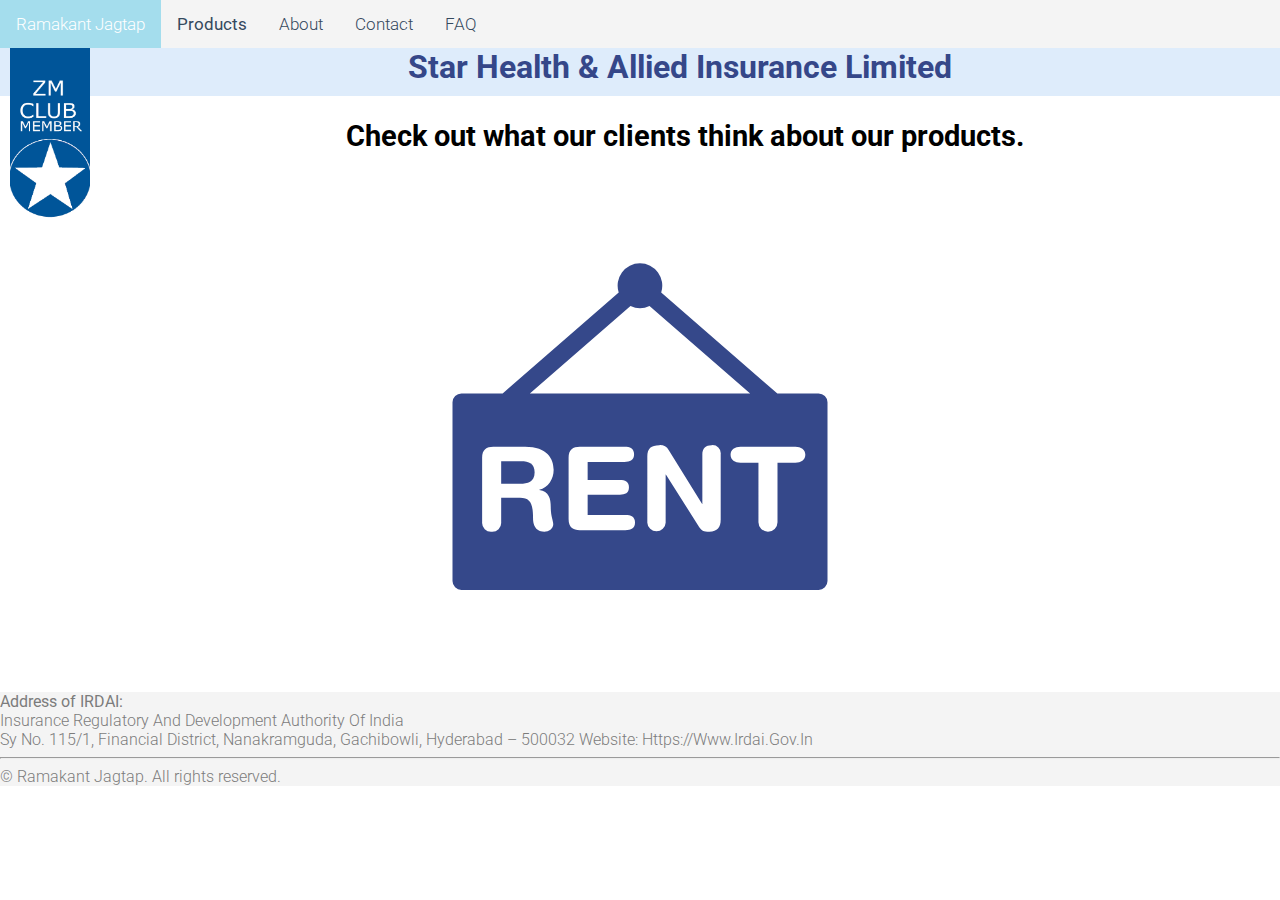
<file: index.html>
<!DOCTYPE html>
<html lang="en" dir="ltr">

<head>
  <meta charset="utf-8" name="viewport" content="width=device-width, initial-scale=1">
  <meta http-equiv="X-UA-Compatible" content="IE=edge" />
  <meta name="apple-mobile-web-app-capable" content="yes" />
  <meta name="HandheldFriendly" content="true" />
  <meta name="MobileOptimized" content="width" />
  <!--<meta name="msvalidate.01" content="" verify site on google and bing webmaster tools />-->
  <meta name="description"
    content="Buy the best health insurance policy online that includes most of your medical expenses. Avail cashless treatment at 11000+ hospitals across India. Click to get a free health insurance quote and buy policy online." />
  <meta
  <link rel="shortcut icon" href="images/favicon.png" type="image/png" />
  <!--<link rel="stylesheet" href="https://www.w3schools.com/w3css/4/w3.css">-->
  <!---<meta property="dcterms.identifier" content="https://www.starhealth.in/" />--->
  <meta name="keywords"
    content="Mediclaims, Health Insurance Plans, Health Insurance, Accident Care, Overseas Travel, Insurance Policy, Health Insurance Agent, Life Insurance Agent, Insurance Agent, LIC, Life Insurance Corporation, Star Health and Allied Insurance Company Limited, India, Portability, Star Health Products, Health Insurance in India" />
  <link rel="alternate" title="Star Health Insurance |  Mediclaim Policy  |  Medical Health Insurance |  Life Insurance  | LIC | Lic | lic" />
<link href="https://fonts.googleapis.com/css2?family=Roboto+Slab:wght@300&family=Roboto:wght@100&display=swap" rel="stylesheet">
  <!---<link rel="shortlink" href="https://www.starhealth.in/" />--->
  <meta http-equiv="x-ua-compatible" content="ie=edge" />
  <meta name="viewport" content="width=device-width, initial-scale=1, shrink-to-fit=yes" />

  <title>Ramakant Jagtap - Star Health</title>
  <link rel="stylesheet" href="css/styles.css">
</head>

<body>
  <!--nav bar-->
  <div class="topnav" id="myTopnav">
    <a href="index.html" class="activate" style="  font-style: 32px">Ramakant Jagtap </a>
    <div class="dropdown">
      <button class="dropbtn" style="  color: #34495e;">Products
        <i class="fa fa-caret-down"></i>
      </button>
      <div class="dropdown-content">
        <a href="products.html#personal">Personal</a>
        <a href="#">Family</a>
        <a href="#">Parents</a>
        <a href="#">Corporate</a>
      </div>
    </div>
    <a href="#news" style="  color: #34495e;">About</a>
    <a href="#contact" style="  color: #34495e;">Contact</a>
    <a href="faq.html" style="  color: #34495e;">FAQ</a>
    <a href="javascript:void(0);" style="font-size:15px; background-color: #354789" class="icon" onclick="myFunction()">&#9776;</a>
</div>


<script>
function myFunction() {
  var x = document.getElementById("myTopnav");
  if (x.className === "topnav") {
    x.className += " responsive";
  } else {
    x.className = "topnav";
  }
}
</script>
<!--nav bar-->
<div class="trial">
  <img src="images/zm3.png" alt="" class="zm">
<h1 style=" color: #354789;
padding: 0;
margin: 0;
font-size: 2rem;
">Star Health & Allied Insurance Limited</h1>
</div>



<h2 class="w3-center">Check out what our clients think about our products.</h2>

<div class="w3-content w3-section" style="max-width:500px">
  <img class="mySlides" src="images/no-cap.svg" style="width:100%">
  <img class="mySlides" src="images/daycare.svg" style="width:100%">
  <img class="mySlides" src="images/barcov.svg" style="width:100%">
</div>

<script>
var myIndex = 0;
carousel();

function carousel() {
  var i;
  var x = document.getElementsByClassName("mySlides");
  for (i = 0; i < x.length; i++) {
    x[i].style.display = "none";
  }
  myIndex++;
  if (myIndex > x.length) {myIndex = 1}
  x[myIndex-1].style.display = "block";
  setTimeout(carousel, 6000); // Change image every 2 seconds
}
</script>
  <footer class="footer">
    <!-- hitwebcounter Code START -->
    <!--<a href="https://www.hitwebcounter.com" target="_blank">
      <img src="https://hitwebcounter.com/counter/counter.php?page=7905238&style=0024&nbdigits=6&type=page&initCount=0" title="Free Counter" Alt="web counter" style="background-color: #f4f4f4" border="0" /></a>-->
      <strong>Address of IRDAI:</strong><br>
      Insurance Regulatory And Development Authority Of India <br>
      Sy No. 115/1, Financial District, Nanakramguda, Gachibowli, Hyderabad – 500032 Website: Https://Www.Irdai.Gov.In
      <hr>
        &#xA9; Ramakant Jagtap. All rights reserved.
</footer>




</body>

</html>
</file>
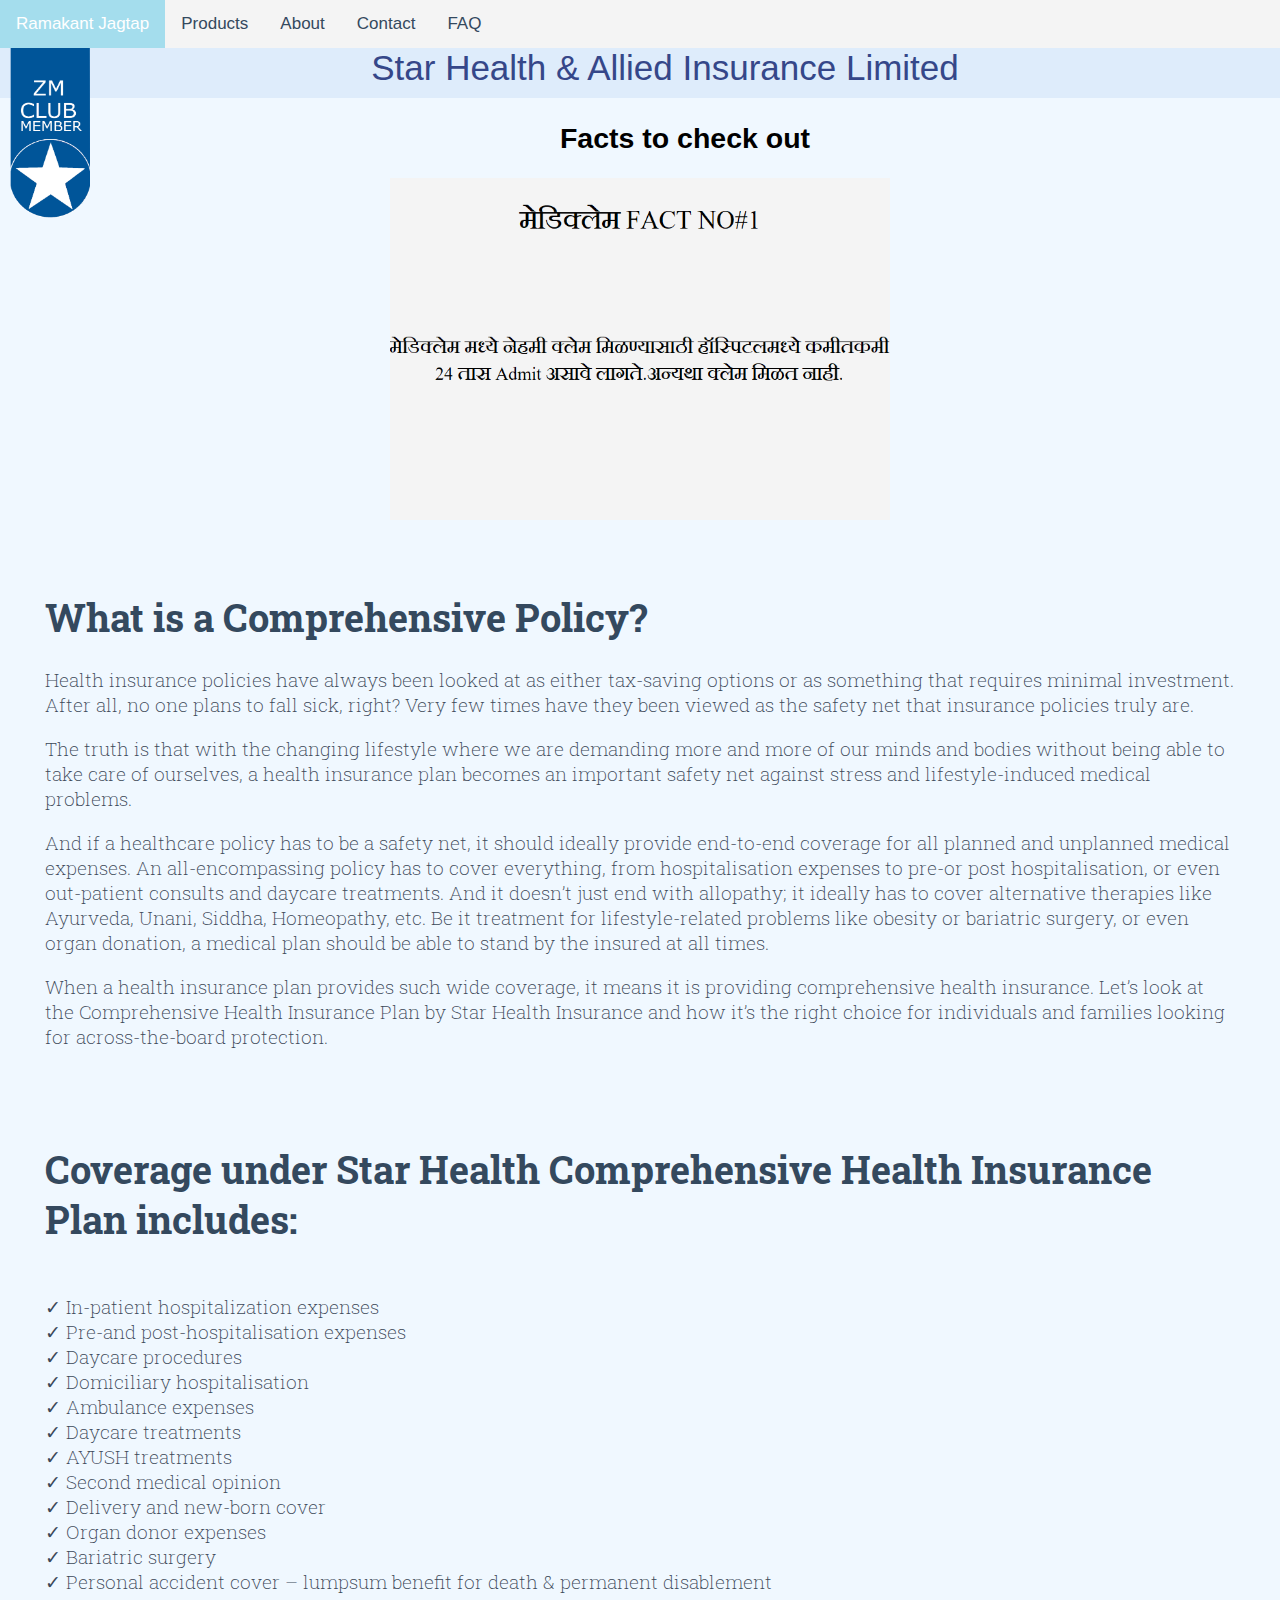
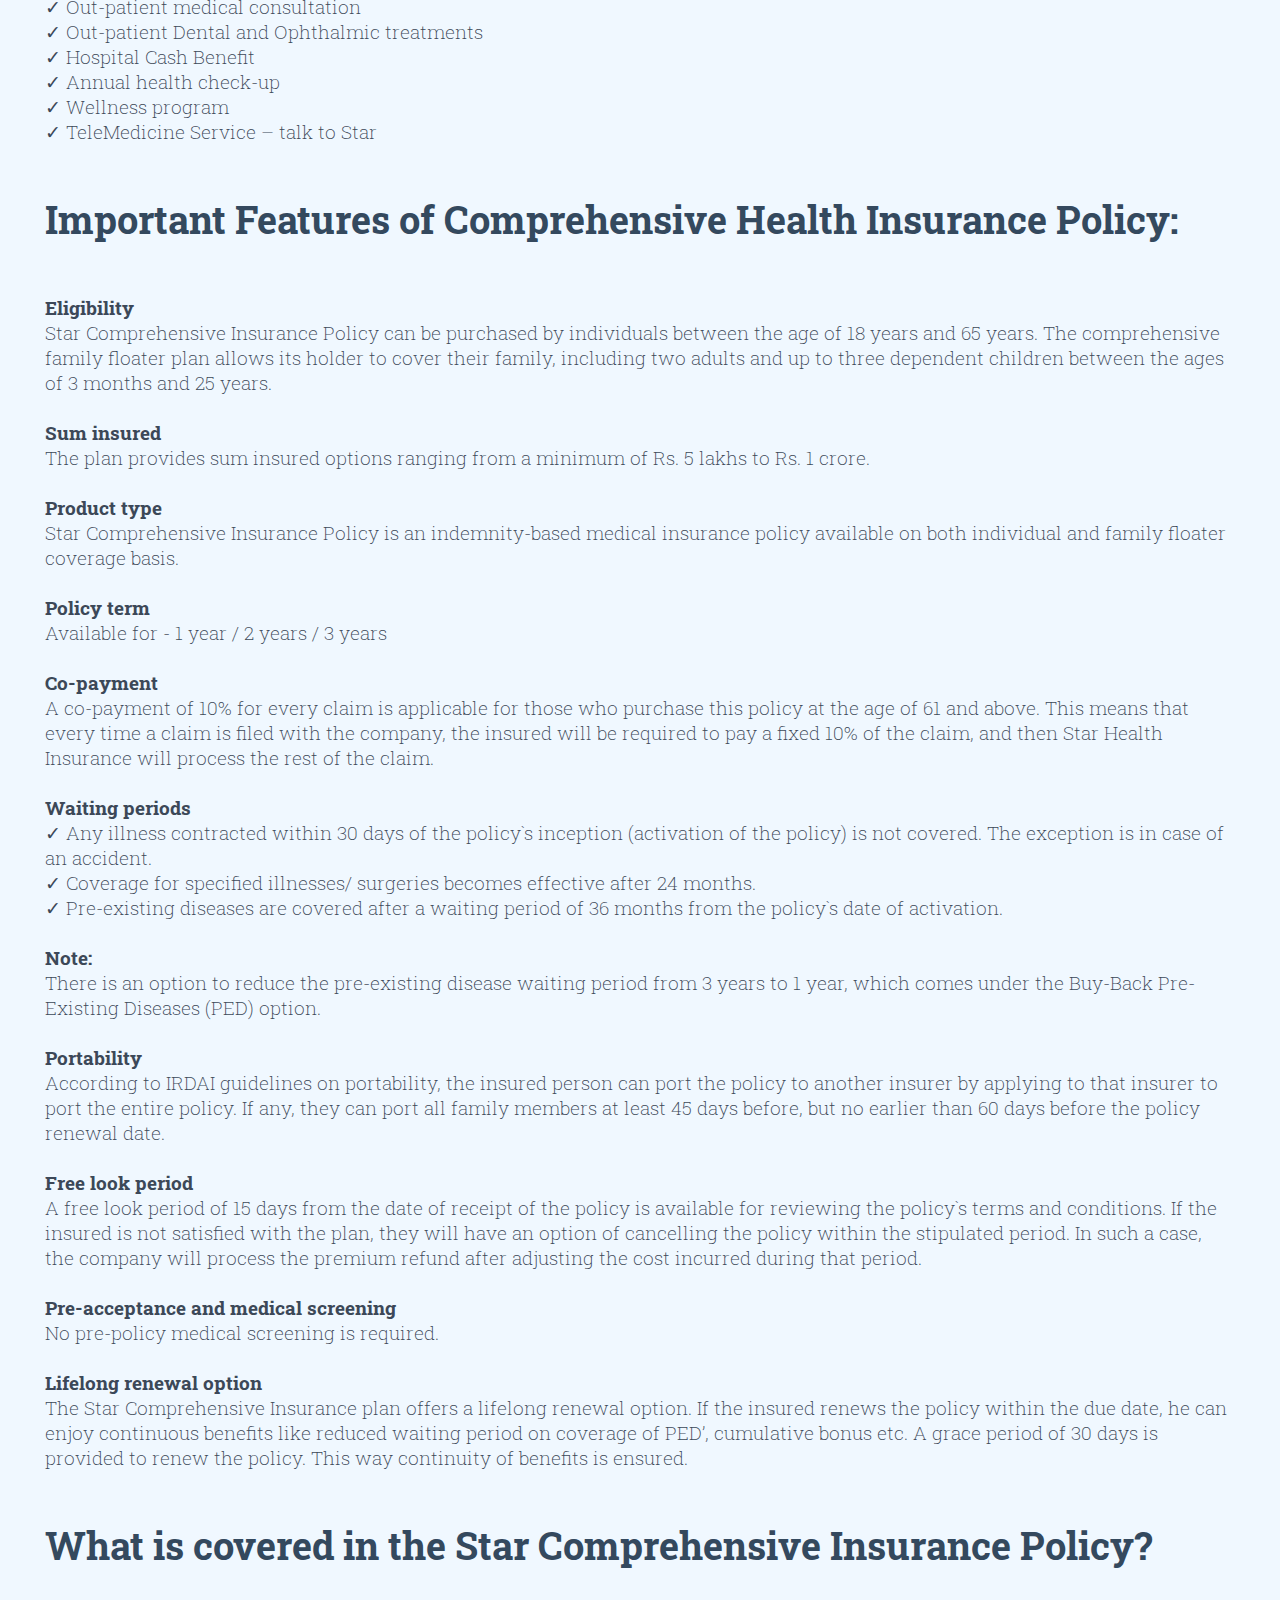
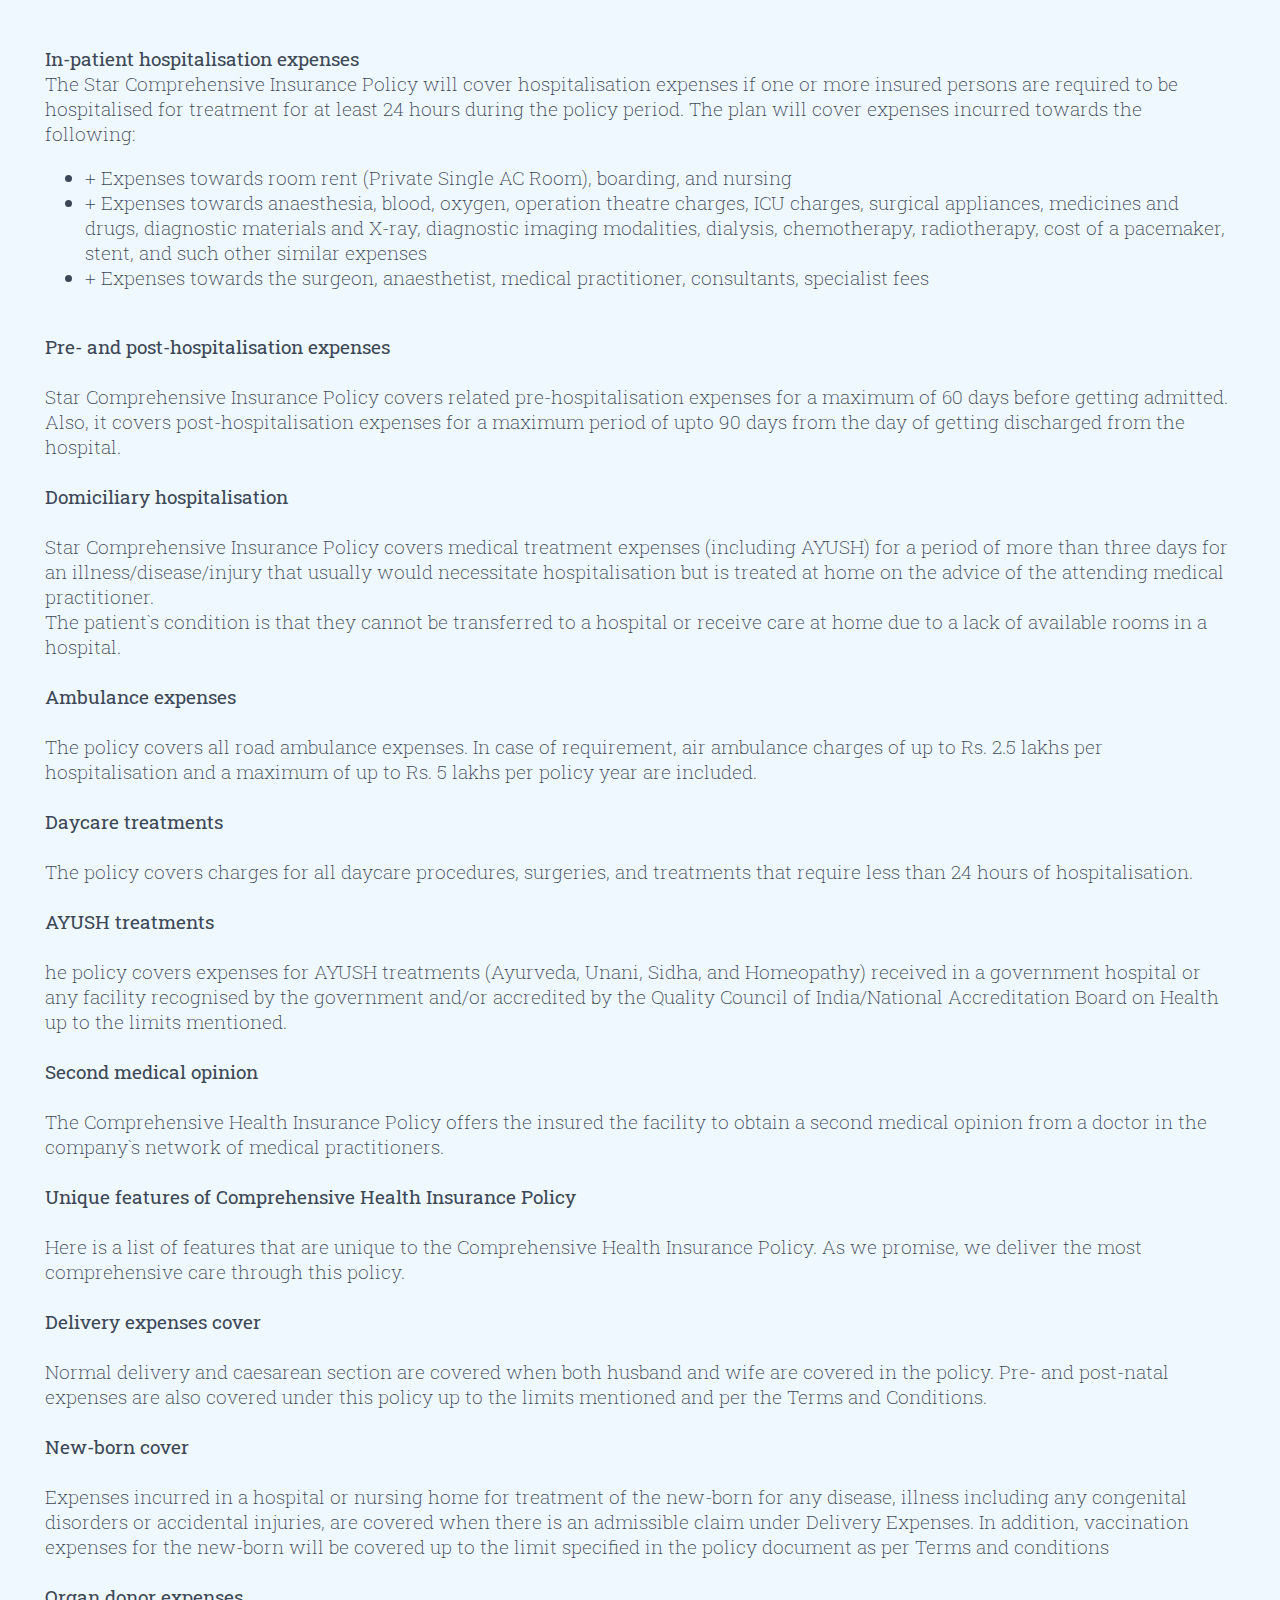
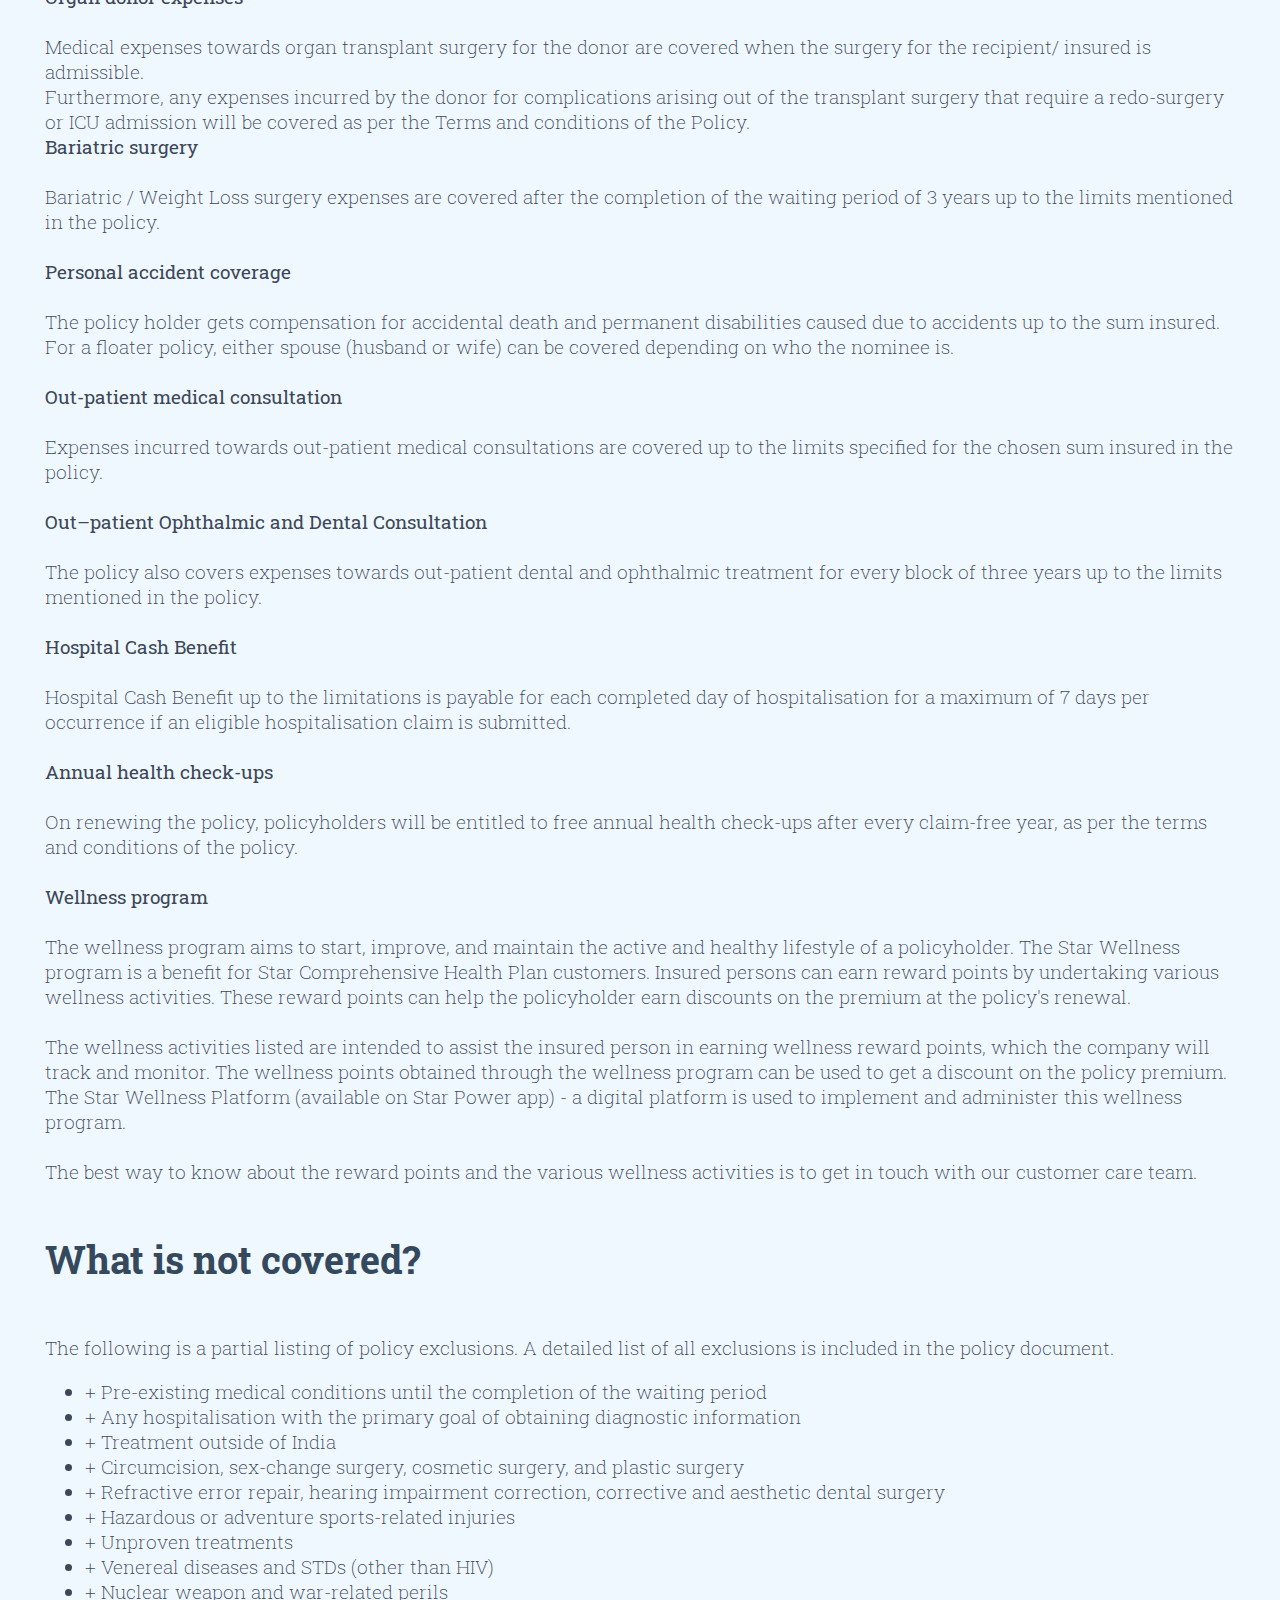
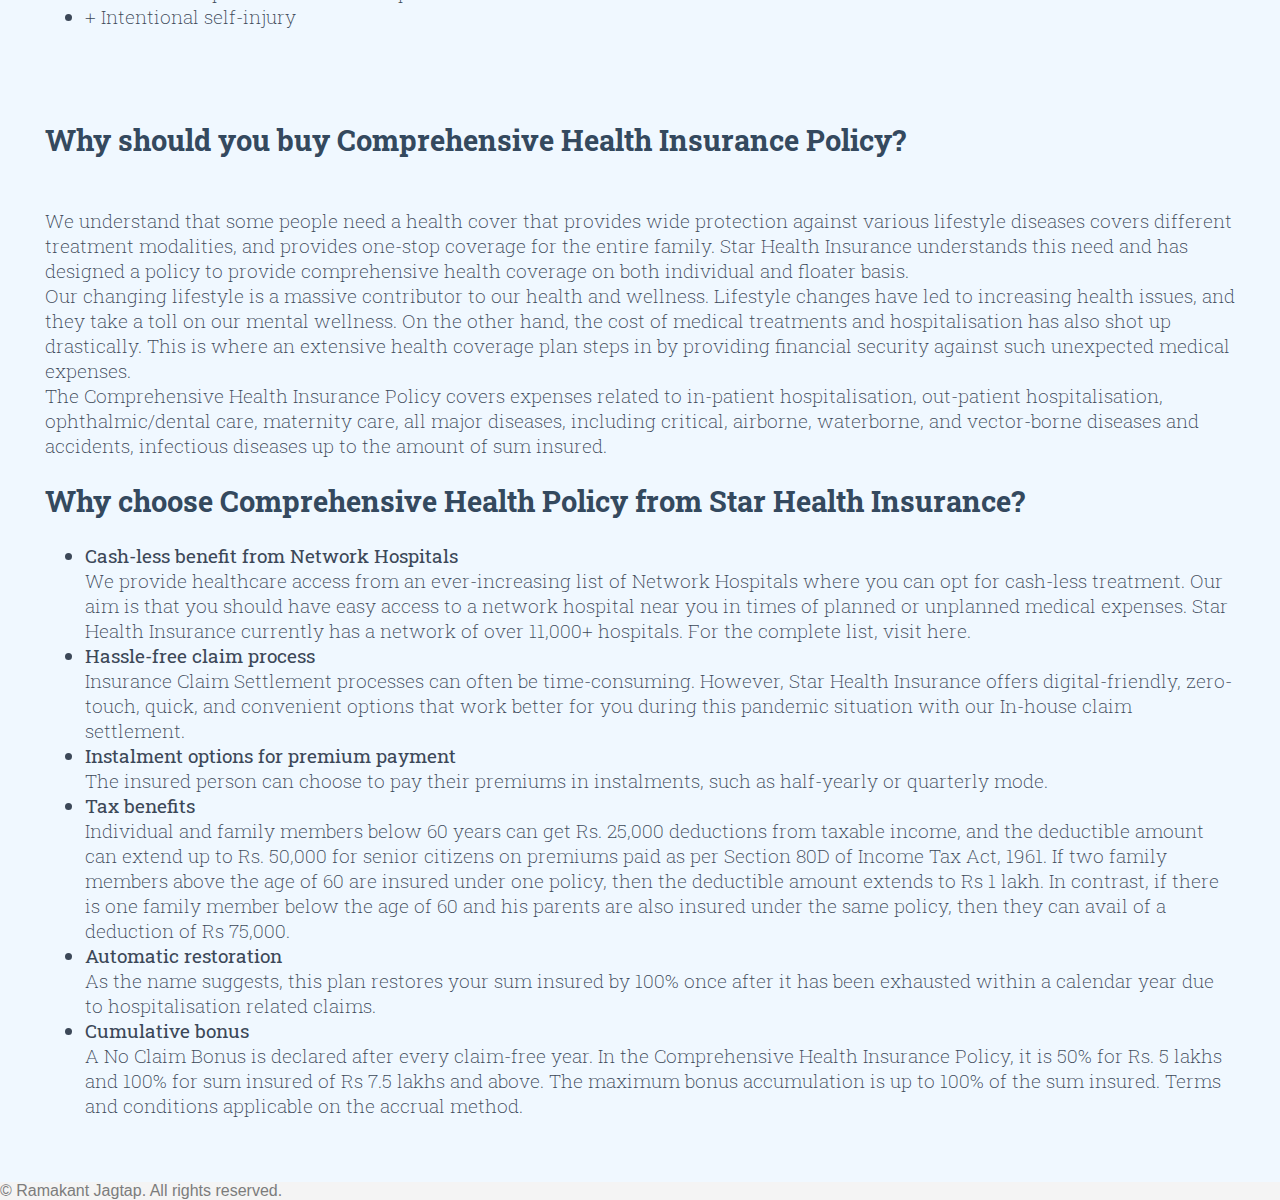
<file: faq.html>
<!DOCTYPE html>
<html lang="en" dir="ltr">

<head>
  <meta charset="utf-8">
  <meta charset="utf-8" name="viewport" content="width=device-width, initial-scale=1">
  <meta http-equiv="X-UA-Compatible" content="IE=edge" />
  <meta name="apple-mobile-web-app-capable" content="yes" />
  <meta name="HandheldFriendly" content="true" />
  <meta name="MobileOptimized" content="width" />
  <link rel="shortcut icon" href="images/favicon.png" />
  <meta http-equiv="x-ua-compatible" content="ie=edge" />
  <meta name="viewport" content="width=device-width, initial-scale=1, shrink-to-fit=yes" />
  <link href="https://fonts.googleapis.com/css2?family=Roboto+Slab:wght@100&display=swap" rel="stylesheet">
  <title>Ramakant Jagtap - Products</title>
  <link rel="stylesheet" href="css/styles.css">
  <style>
    body {
      background-color: #f0f8ff;
    }
  </style>

</head>

<body>
  <!--nav bar-->
  <div class="topnav" id="myTopnav">
    <a href="index.html" class="activate" style="  font-style: 32px">Ramakant Jagtap </a>
    <div class="dropdown">
      <button class="dropbtn" style="  color: #34495e;">Products
        <i class="fa fa-caret-down"></i>
      </button>
      <div class="dropdown-content">
        <a href="products.html#personal">Personal</a>
        <a href="#">Family</a>
        <a href="#">Parents</a>
        <a href="#">Corporate</a>
      </div>
    </div>
    <a href="#news" style="  color: #34495e;">About</a>
    <a href="#contact" style="  color: #34495e;">Contact</a>
    <a href="faq.html" style="  color: #34495e;">FAQ</a>
    <a href="javascript:void(0);" style="font-size:15px; background-color: #354789" class="icon" onclick="myFunction()">&#9776;</a>
  </div>


  <script>
    function myFunction() {
      var x = document.getElementById("myTopnav");
      if (x.className === "topnav") {
        x.className += " responsive";
      } else {
        x.className = "topnav";
      }
    }
  </script>


  <!--nav bar-->
  <div class="trial">
    <a href="#"><img src="images/download.png" alt="" class="zm"></a>
    <h1 style=" color: #354789;
      padding: 0 20px;
      margin: 0 10px ;
      font-weight: lighter;
      font-size: 35px
      ">Star Health & Allied Insurance Limited</h1>
  </div>

  <h2 class="w3-center">Facts to check out</h2>

  <div class="w3-content w3-section" style="max-width:500px">
    <img class="mySlides" src="images/fact1.png" style="width:100%">
    <img class="mySlides" src="images/fact2.png" style="width:100%">
    <img class="mySlides" src="images/fact3.png" style="width:100%">
    <img class="mySlides" src="images/fact4.png" style="width:100%">
    <img class="mySlides" src="images/fact5.png" style="width:100%">

  </div>

  <script>
    var myIndex = 0;
    carousel();

    function carousel() {
      var i;
      var x = document.getElementsByClassName("mySlides");
      for (i = 0; i < x.length; i++) {
        x[i].style.display = "none";
      }
      myIndex++;
      if (myIndex > x.length) {
        myIndex = 1
      }
      x[myIndex - 1].style.display = "block";
      setTimeout(carousel, 4000); // Change image every 4 seconds
    }
  </script>


  <div class="faqs">
    <div class="features">
      <h1 class="faqh2"> What is a Comprehensive Policy? </h1>
      <p>Health insurance policies have always been looked at as either tax-saving options or as something that requires minimal investment. After all, no one plans to fall sick, right? Very few times have they been viewed as the safety net that
        insurance policies truly are.</p>
      <p>The truth is that with the changing lifestyle where we are demanding more and more of our minds and bodies without being able to take care of ourselves, a health insurance plan becomes an important safety net against stress and
        lifestyle-induced medical problems.</p>
      <p>And if a healthcare policy has to be a safety net, it should ideally provide end-to-end coverage for all planned and unplanned medical expenses. An all-encompassing policy has to cover everything, from hospitalisation expenses to pre-or post
        hospitalisation, or even out-patient consults and daycare treatments. And it doesn’t just end with allopathy; it ideally has to cover alternative therapies like Ayurveda, Unani, Siddha, Homeopathy, etc. Be it treatment for lifestyle-related
        problems like obesity or bariatric surgery, or even organ donation, a medical plan should be able to stand by the insured at all times.</p>
      <p>When a health insurance plan provides such wide coverage, it means it is providing comprehensive health insurance. Let’s look at the Comprehensive Health Insurance Plan by Star Health Insurance and how it’s the right choice for individuals
        and families looking for across-the-board protection.</p>
      <br><br>
      <h1 class="faqh2">Coverage under Star Health Comprehensive Health Insurance Plan includes:</h1>
      <br>
      ✓ In-patient hospitalization expenses <br>
      ✓ Pre-and post-hospitalisation expenses <br>
      ✓ Daycare procedures <br>
      ✓ Domiciliary hospitalisation <br>
      ✓ Ambulance expenses <br>
      ✓ Daycare treatments <br>
      ✓ AYUSH treatments <br>
      ✓ Second medical opinion <br>
      ✓ Delivery and new-born cover <br>
      ✓ Organ donor expenses <br>
      ✓ Bariatric surgery <br>
      ✓ Personal accident cover – lumpsum benefit for death & permanent disablement <br>
      ✓ Out-patient medical consultation <br>
      ✓ Out-patient Dental and Ophthalmic treatments <br>
      ✓ Hospital Cash Benefit <br>
      ✓ Annual health check-up <br>
      ✓ Wellness program <br>
      ✓ TeleMedicine Service – talk to Star <br>
      <br>
      <h1 class="faqh2">Important Features of Comprehensive Health Insurance Policy:</h1>
      <br>

      <strong class="strong">Eligibility</strong><br>
      Star Comprehensive Insurance Policy can be purchased by individuals between the age of 18 years and 65 years. The comprehensive family floater plan allows its holder to cover their family, including two adults and up to three dependent children
      between the ages of 3 months and 25 years.<br> <br>
      <strong class="strong">Sum insured</strong><br>
      The plan provides sum insured options ranging from a minimum of Rs. 5 lakhs to Rs. 1 crore.<br><br>
      <strong class="strong">Product type</strong><br>
      Star Comprehensive Insurance Policy is an indemnity-based medical insurance policy available on both individual and family floater coverage basis. <br><br>
      <strong class="strong">Policy term</strong> <br>
      Available for - 1 year / 2 years / 3 years <br> <br>
      <strong class="strong">Co-payment</strong> <br>
      A co-payment of 10% for every claim is applicable for those who purchase this policy at the age of 61 and above. This means that every time a claim is filed with the company, the insured will be required to pay a fixed 10% of the claim, and
      then Star Health Insurance will process the rest of the claim. <br><br>
      <strong class="strong">Waiting periods</strong><br>
      ✓ Any illness contracted within 30 days of the policy`s inception (activation of the policy) is not covered. The exception is in case of an accident. <br>
      ✓ Coverage for specified illnesses/ surgeries becomes effective after 24 months. <br>
      ✓ Pre-existing diseases are covered after a waiting period of 36 months from the policy`s date of activation. <br><br>
      <strong class="strong">Note:</strong> <br>
      There is an option to reduce the pre-existing disease waiting period from 3 years to 1 year, which comes under the Buy-Back Pre-Existing Diseases (PED) option. <br><br>
      <strong class="strong">Portability </strong> <br>
      According to IRDAI guidelines on portability, the insured person can port the policy to another insurer by applying to that insurer to port the entire policy. If any, they can port all family members at least 45 days before, but no earlier than
      60 days before the policy renewal date. <br><br>
      <strong class="strong">Free look period</strong> <br>
      A free look period of 15 days from the date of receipt of the policy is available for reviewing the policy`s terms and conditions. If the insured is not satisfied with the plan, they will have an option of cancelling the policy within the
      stipulated period. In such a case, the company will process the premium refund after adjusting the cost incurred during that period. <br><br>
      <strong class="strong">Pre-acceptance and medical screening</strong> <br>
      No pre-policy medical screening is required. <br><br>
      <strong class="strong">Lifelong renewal option</strong> <br>
      The Star Comprehensive Insurance plan offers a lifelong renewal option. If the insured renews the policy within the due date, he can enjoy continuous benefits like reduced waiting period on coverage of PED’, cumulative bonus etc. A grace period
      of 30 days is provided to renew the policy. This way continuity of benefits is ensured.
      <br> <br>
      <h1 class="faqh2"> What is covered in the Star Comprehensive Insurance Policy? </h1>
      <br> <br>
      <strong>In-patient hospitalisation expenses</strong> <br>
      The Star Comprehensive Insurance Policy will cover hospitalisation expenses if one or more insured persons are required to be hospitalised for treatment for at least 24 hours during the policy period. The plan will cover expenses incurred
      towards the following: <br>
      <ul>
        <li>+ Expenses towards room rent (Private Single AC Room), boarding, and nursing </li>
        <li>+ Expenses towards anaesthesia, blood, oxygen, operation theatre charges, ICU charges, surgical appliances, medicines and drugs, diagnostic materials and X-ray, diagnostic imaging modalities, dialysis, chemotherapy, radiotherapy, cost of
          a pacemaker, stent, and such other similar expenses</li>
        <li>+ Expenses towards the surgeon, anaesthetist, medical practitioner, consultants, specialist fees</li>
      </ul> <br>


      <strong>Pre- and post-hospitalisation expenses</strong> <br> <br>
      Star Comprehensive Insurance Policy covers related pre-hospitalisation expenses for a maximum of 60 days before getting admitted. Also, it covers post-hospitalisation expenses for a maximum period of upto 90 days from the day of getting
      discharged from the hospital. <br> <br>
      <strong>Domiciliary hospitalisation</strong> <br> <br>
      Star Comprehensive Insurance Policy covers medical treatment expenses (including AYUSH) for a period of more than three days for an illness/disease/injury that usually would necessitate hospitalisation but is treated at home on the advice of
      the attending medical practitioner. <br>
      The patient`s condition is that they cannot be transferred to a hospital or receive care at home due to a lack of available rooms in a hospital.<br><br>
      <strong>Ambulance expenses</strong> <br><br>
      The policy covers all road ambulance expenses. In case of requirement, air ambulance charges of up to Rs. 2.5 lakhs per hospitalisation and a maximum of up to Rs. 5 lakhs per policy year are included. <br><br>
      <strong>Daycare treatments</strong> <br><br>
      The policy covers charges for all daycare procedures, surgeries, and treatments that require less than 24 hours of hospitalisation. <br><br>
      <strong>AYUSH treatments</strong> <br><br>
      he policy covers expenses for AYUSH treatments (Ayurveda, Unani, Sidha, and Homeopathy) received in a government hospital or any facility recognised by the government and/or accredited by the Quality Council of India/National Accreditation
      Board on Health up to the limits mentioned. <br><br>
      <strong>Second medical opinion</strong> <br><br>
      The Comprehensive Health Insurance Policy offers the insured the facility to obtain a second medical opinion from a doctor in the company`s network of medical practitioners. <br><br>
      <strong>Unique features of Comprehensive Health Insurance Policy</strong> <br><br>
      Here is a list of features that are unique to the Comprehensive Health Insurance Policy. As we promise, we deliver the most comprehensive care through this policy. <br><br>
      <strong>Delivery expenses cover</strong> <br><br>
      Normal delivery and caesarean section are covered when both husband and wife are covered in the policy. Pre- and post-natal expenses are also covered under this policy up to the limits mentioned and per the Terms and Conditions. <br><br>
      <strong>New-born cover</strong> <br><br>
      Expenses incurred in a hospital or nursing home for treatment of the new-born for any disease, illness including any congenital disorders or accidental injuries, are covered when there is an admissible claim under Delivery Expenses. In
      addition, vaccination expenses for the new-born will be covered up to the limit specified in the policy document as per Terms and conditions <br><br>
      <strong>Organ donor expenses</strong> <br><br>
      Medical expenses towards organ transplant surgery for the donor are covered when the surgery for the recipient/ insured is admissible. <br>
      Furthermore, any expenses incurred by the donor for complications arising out of the transplant surgery that require a redo-surgery or ICU admission will be covered as per the Terms and conditions of the Policy. <br>
      <strong>Bariatric surgery </strong><br><br>
      Bariatric / Weight Loss surgery expenses are covered after the completion of the waiting period of 3 years up to the limits mentioned in the policy. <br><br>
      <strong>Personal accident coverage</strong> <br><br>
      The policy holder gets compensation for accidental death and permanent disabilities caused due to accidents up to the sum insured. For a floater policy, either spouse (husband or wife) can be covered depending on who the nominee is.<br><br>
      <strong>Out-patient medical consultation</strong> <br><br>
      Expenses incurred towards out-patient medical consultations are covered up to the limits specified for the chosen sum insured in the policy. <br><br>
      <strong>Out–patient Ophthalmic and Dental Consultation</strong> <br><br>
      The policy also covers expenses towards out-patient dental and ophthalmic treatment for every block of three years up to the limits mentioned in the policy. <br><br>
      <strong>Hospital Cash Benefit</strong> <br><br>
      Hospital Cash Benefit up to the limitations is payable for each completed day of hospitalisation for a maximum of 7 days per occurrence if an eligible hospitalisation claim is submitted. <br><br>
      <strong>Annual health check-ups</strong> <br><br>
      On renewing the policy, policyholders will be entitled to free annual health check-ups after every claim-free year, as per the terms and conditions of the policy. <br><br>
      <strong>Wellness program</strong> <br><br>
      The wellness program aims to start, improve, and maintain the active and healthy lifestyle of a policyholder. The Star Wellness program is a benefit for Star Comprehensive Health Plan customers. Insured persons can earn reward points by
      undertaking various wellness activities. These reward points can help the policyholder earn discounts on the premium at the policy's renewal. <br><br>
      The wellness activities listed are intended to assist the insured person in earning wellness reward points, which the company will track and monitor. The wellness points obtained through the wellness program can be used to get a discount on the
      policy premium. The Star Wellness Platform (available on Star Power app) - a digital platform is used to implement and administer this wellness program.<br><br>
      The best way to know about the reward points and the various wellness activities is to get in touch with our customer care team. <br> <br>
      <h1 class="faqh2"> What is not covered? </h1>
      <br>

      The following is a partial listing of policy exclusions. A detailed list of all exclusions is included in the policy document. <br>
      <ul>
        <li>+ Pre-existing medical conditions until the completion of the waiting period</li>
        <li>+ Any hospitalisation with the primary goal of obtaining diagnostic information</li>
        <li>+ Treatment outside of India</li>
        <li>+ Circumcision, sex-change surgery, cosmetic surgery, and plastic surgery</li>
        <li>+ Refractive error repair, hearing impairment correction, corrective and aesthetic dental surgery</li>
        <li>+ Hazardous or adventure sports-related injuries</li>
        <li>+ Unproven treatments</li>
        <li>+ Venereal diseases and STDs (other than HIV)</li>
        <li>+ Nuclear weapon and war-related perils</li>
        <li>+ Intentional self-injury</li>

      </ul>
      <br><br>








      <h2 class="faqh2"> Why should you buy Comprehensive Health Insurance Policy?</h2> <br>
      We understand that some people need a health cover that provides wide protection against various lifestyle diseases covers different treatment modalities, and provides one-stop coverage for the entire family. Star Health Insurance understands
      this need and has designed a policy to provide comprehensive health coverage on both individual and floater basis. <br>
      Our changing lifestyle is a massive contributor to our health and wellness. Lifestyle changes have led to increasing health issues, and they take a toll on our mental wellness. On the other hand, the cost of medical treatments and
      hospitalisation has also shot up drastically. This is where an extensive health coverage plan steps in by providing financial security against such unexpected medical expenses.<br>
      The Comprehensive Health Insurance Policy covers expenses related to in-patient hospitalisation, out-patient hospitalisation, ophthalmic/dental care, maternity care, all major diseases, including critical, airborne, waterborne, and vector-borne
      diseases and accidents, infectious diseases up to the amount of sum insured. <br>
      <h2 class="faqh2">Why choose Comprehensive Health Policy from Star Health Insurance?</h2>
      <ul>
        <li> <strong>Cash-less benefit from Network Hospitals</strong> <br>
          We provide healthcare access from an ever-increasing list of Network Hospitals where you can opt for cash-less treatment. Our aim is that you should have easy access to a network hospital near you in times of planned or unplanned medical
          expenses. Star Health Insurance currently has a network of over 11,000+ hospitals. For the complete list, visit here.</li>
        <li> <strong>Hassle-free claim process</strong> <br>Insurance Claim Settlement processes can often be time-consuming. However, Star Health Insurance offers digital-friendly, zero-touch, quick, and convenient options that work better for you
          during this pandemic situation with our In-house claim settlement. </li>
        <li><strong>Instalment options for premium payment</strong> <br> The insured person can choose to pay their premiums in instalments, such as half-yearly or quarterly mode. </li>
        <li><strong> Tax benefits</strong> <br>
          Individual and family members below 60 years can get Rs. 25,000 deductions from taxable income, and the deductible amount can extend up to Rs. 50,000 for senior citizens on premiums paid as per Section 80D of Income Tax Act, 1961. If two
          family members above the age of 60 are insured under one policy, then the deductible amount extends to Rs 1 lakh. In contrast, if there is one family member below the age of 60 and his parents are also insured under the same policy, then
          they can avail of a deduction of Rs 75,000. </li>
        <li><strong>Automatic restoration</strong> <br>As the name suggests, this plan restores your sum insured by 100% once after it has been exhausted within a calendar year due to hospitalisation related claims. </li>
        <li><strong>Cumulative bonus</strong> <br>A No Claim Bonus is declared after every claim-free year. In the Comprehensive Health Insurance Policy, it is 50% for Rs. 5 lakhs and 100% for sum insured of Rs 7.5 lakhs and above. The maximum bonus
          accumulation is up to 100% of the sum insured. Terms and conditions applicable on the accrual method. </li>
      </ul>










    </div>


  </div>
  <!--footer-->
  <footer class="footer">&#xA9; Ramakant Jagtap. All rights reserved.</footer>

</body>

</html>
</file>
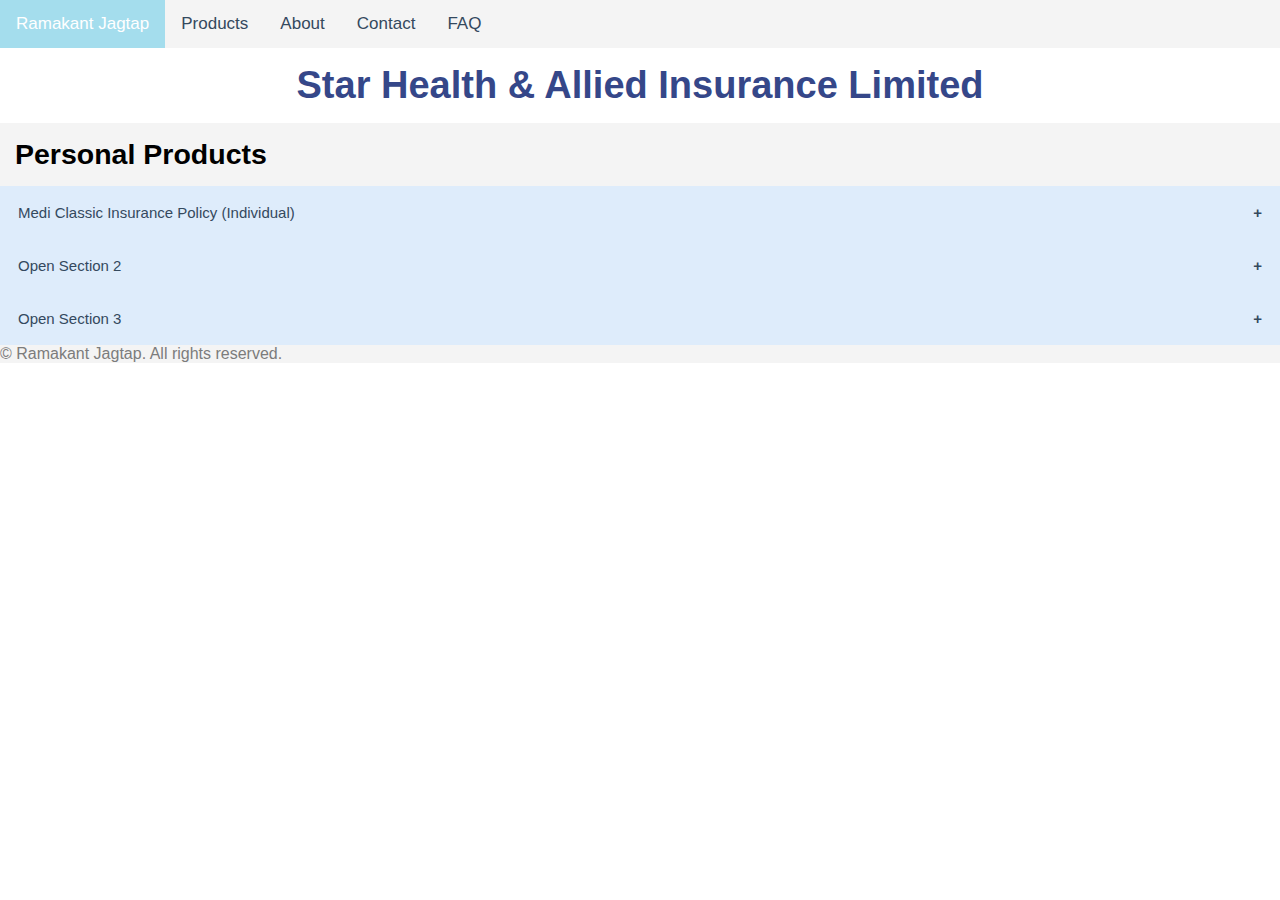
<file: products.html>
<!DOCTYPE html>
<html lang="en" dir="ltr">

<head>
  <meta charset="utf-8">
  <meta charset="utf-8" name="viewport" content="width=device-width, initial-scale=1">
  <meta http-equiv="X-UA-Compatible" content="IE=edge" />
  <meta name="apple-mobile-web-app-capable" content="yes" />
  <meta name="HandheldFriendly" content="true" />
  <meta name="MobileOptimized" content="width" />
  <link rel="shortcut icon" href="images/favicon.png" />
  <meta http-equiv="x-ua-compatible" content="ie=edge" />
  <meta name="viewport" content="width=device-width, initial-scale=1, shrink-to-fit=yes" />

  <title>Ramakant Jagtap - Products</title>
  <link rel="stylesheet" href="css/styles.css">

</head>

<body>
  <!--nav bar-->
  <div class="topnav" id="myTopnav">
    <a href="index.html" class="activate" style="  font-style: 32px">Ramakant Jagtap </a>
    <div class="dropdown">
      <button class="dropbtn" style="  color: #34495e;">Products
        <i class="fa fa-caret-down"></i>
      </button>
      <div class="dropdown-content">
        <a href="products.html#personal">Personal</a>
        <a href="#">Family</a>
        <a href="#">Parents</a>
        <a href="#">Corporate</a>
      </div>
    </div>
    <a href="#news" style="  color: #34495e;">About</a>
    <a href="#contact" style="  color: #34495e;">Contact</a>
    <a href="faq.html" style="  color: #34495e;">FAQ</a>
    <a href="javascript:void(0);" style="font-size:15px; background-color: #354789; color: #ffffff;" class="icon" onclick="myFunction()">&#9776;</a>
  </div>


  <script>
    function myFunction() {
      var x = document.getElementById("myTopnav");
      if (x.className === "topnav") {
        x.className += " responsive";
      } else {
        x.className = "topnav";
      }
    }
  </script>


  <!--nav bar-->
  <h1 style=" color: #354789;
  padding: 0;
  margin: 1rem;
  ">Star Health & Allied Insurance Limited</h1>



  <h2 id="personal" class="pdtnamehead">Personal Products</h2>

  <button class="collapsible">Medi Classic Insurance Policy (Individual)</button>
  <div class="content" style="text-align: left; ">
    <strong>Description:</strong> Best health insurance policy for individuals.
    <br>
    <strong>Benefits:</strong>
    <div class="benefits" style="
     padding: 10px;">
      <div class="benefit-boxes">
        <img src="images/sum_insured.svg" alt="suminsured" class="svgs">
        <p class="benefitdesc">
          <strong>Sum Insured</strong>
          <br>
          <br>
          Get wide covers and high sum insured plans.
        </p>
      </div>
      <div class="benefit-boxes">
        <img src="images/super_restoration.svg" alt="automaticrestoration" class="svgs"><br>
        <p class="benefitdesc">
          <strong>Automatic Restoration</strong>
          <br>
          <br>
          Automatic restoration of entire Sum insured by 200%.
        </p>

      </div>
      <div class="benefit-boxes">
        <img src="images/no-cap.svg" alt="no capping on room rent" class="svgs"><br>
        <p class="benefitdesc">
          <strong>No Capping on room rent</strong>
          <br>
          <br>
          Treatment at Private Single A/c Room.
        </p>
      </div>
      <div class="benefit-boxes">
        <img src="images/daycare.svg" alt="daycare" class="svgs"><br>
        <p class="benefitdesc">
          <strong>Day-Care Procedures</strong>
          <br>
          <br>
          All day-care procedures are covered
        </p>
      </div>
      <div class="benefit-boxes">
        <img src="images/healthcheckup.svg" alt="health checkup" class="svgs"><br>
        <p class="benefitdesc">
          <strong>Health Checkups</strong></strong>
          <br>
          <br>
          Cost of Health checkup for every claim free years.
        </p>
      </div>
      <div class="benefit-boxes">
        <img src="images/accident-benefit.svg" alt="accidental-benefit" class="svgs"><br>
        <p class="benefitdesc">
          <strong>Personal accident cover</strong>
          <br>
          <br>
          Personal accident cover against Death and Permanent total disablement (equal to the Health Insurance cover) at no additional cost.
        </p>
      </div>
    </div>
    <br><hr>
    <strong>Eligibility:</strong> 1) Persons between 18 years and 65 years of age at the time of entry can take this Insurance. Dependent children can be covered from 3 months and up to 25 years of age. There is no upper age limit for continuous renewals.<br>
2) This policy is both on Individual basis and on Family Floater basis. Family for the purpose of this policy means self, spouse and dependent children, not exceeding 3.
<br>
<strong>Star Advantages:</strong> 1) No third Party Administrator, direct in-house claim settlement. <br>
                                  2) Faster & hassle-free claim settlement. <br>
                                  3) Cashless hospitalization wherever possible. <br>
    <strong>Prospectus:</strong> Click <a href="downloadables/medi-classic_prospectus.pdf" download="file">here</a> to download prospectus.<br>
    <strong>Brochure:</strong> Click <a href="downloadables/star-comprehensive-brochure.pdf" download="file">here</a> to download the brochure.<br>
    <br>
    <p>*For more information see <a href="faq.html">FAQ</a> or <a href="contact.html">contact us</a>.* </p>

  </div>
  <button class="collapsible">Open Section 2</button>
  <div class="content">
    <p>Lorem ipsum dolor sit amet, consectetur adipisicing elit, sed do eiusmod tempor incididunt ut labore et dolore magna aliqua. Ut enim ad minim veniam, quis nostrud exercitation ullamco laboris nisi ut aliquip ex ea commodo consequat.</p>
  </div>
  <button class="collapsible">Open Section 3</button>
  <div class="content">
    <p>Lorem ipsum dolor sit amet, consectetur adipisicing elit, sed do eiusmod tempor incididunt ut labore et dolore magna aliqua. Ut enim ad minim veniam, quis nostrud exercitation ullamco laboris nisi ut aliquip ex ea commodo consequat.</p>
  </div>

  <script>
    var coll = document.getElementsByClassName("collapsible");
    var i;

    for (i = 0; i < coll.length; i++) {
      coll[i].addEventListener("click", function() {
        this.classList.toggle("active");
        var content = this.nextElementSibling;
        if (content.style.maxHeight) {
          content.style.maxHeight = null;
        } else {
          content.style.maxHeight = content.scrollHeight + "px";
        }
      });
    }
  </script>





<!--footer-->
  <footer class="footer">&#xA9; Ramakant Jagtap. All rights reserved.</footer>

</body>

</html>
</file>
<file: css/styles.css>
body {
  text-align: center;
  margin: 0;
  font-family: Roboto,Helvetica,Arial,sans-serif;
      font-weight: 300;
      font-size: 19px;

}

/*class selectors*/
.companyname {
  color: #35488a;
  font-size: 3rem;
  margin: auto;
}





.preview-home {
  background-color: #deecfb;
}

.footer{
  background-color: #f4f4f4;
  bottom: 0;
  left: 0;
  right: 0;
  color: rgb(124, 124, 124);
  text-align: left !important;
  font-size: 1rem !important;

}

/*nav bar start*/
.topnav {
  overflow: hidden;
  background-color: #f4f4f4;
}

.topnav a {
  float: left;
  display: block;
  color: #f4f4f4;
  text-shadow: black;
  text-align: center;
  padding: 14px 16px;
  text-decoration: none;
  font-size: 17px;
}

.activate {
  background-color: #354789;
  color: #f4f4f4;
}

.topnav .icon {
  display: none;
}

.dropdown {
  float: left;
  overflow: hidden;
  color: #34495e;

}

.dropdown .dropbtn {
  font-size: 17px;
  border: none;
  outline: none;
  color: #718daa;
  padding: 14px 16px;
  background-color: inherit;
  font-family: inherit;
  margin: 0;
}

.dropdown-content {
  display: none;
  position: absolute;
  background-color: #f4f4f4;
  min-width: 160px;
  box-shadow: 0 8px 16px 0 rgba(0,0,0,0.2);
  z-index: 1;
  padding-left: 15px;
  padding-bottom: 15px
}

.dropdown-content a {
  float: none;
  color: #34495e;
  padding: 12px 16px;
  text-decoration: none;
  display: block;
  text-align: left;
}

.topnav a:hover, .dropdown:hover .dropbtn {
  background-color: #A4DDED;
  color: white;
}

.dropdown-content a:hover {
  background-color: #ddd;
  color: #718daa;
}


.dropdown:hover .dropdown-content {
  display: block;
}

@media screen and (max-width: 600px) {
  .topnav a:not(:first-child), .dropdown .dropbtn {
    display: none;
  }
  .topnav a.icon {
    float: right;
    display: block;
  }
}

@media screen and (max-width: 600px) {
  .topnav.responsive {position: relative;}
  .topnav.responsive .icon {
    position: absolute;
    right: 0;
    top: 0;
    }
  .topnav.responsive a {
    float: none;
    display: block;
    text-align: left;
  }
  .topnav.responsive .dropdown {float: none;}
  .topnav.responsive .dropdown-content {position: relative;}
  .topnav.responsive .dropdown .dropbtn {
    display: block;
    width: 100%;
    text-align: left;
  }
}
/*nav bar end*/
/*product collapsible*/
.svgs {
width: 5rem;
height: 5rem;
margin: auto;}

.benefit-boxes {
  border-radius: 5px;
  margin:1.5rem;
  text-align: center;
 padding: 10px;
 background-color: #f0f8ff;
 display: flex;
 box-sizing: border-box;
 position: relative;


}
.benefit-boxes:hover {
  box-shadow: 0 11px 10px #354789
}
@media (min-width: 600px)
{
.benefit-boxes {
    flex-grow: 0;
    max-width: 100%;
    flex-basis: 100%;}
}
/**/
.benefitdesc {
  flex: 1 1 auto;
    padding: 0.9375rem 1.875rem;
    color: #34495e;

}
.pdtnamehead{
  margin: 0;
  padding: 15px;
  background-color: #f4f4f4;
  text-align: left;
}

.collapsible {
background-color: #deecfb;
color: #34495e;
  cursor: pointer;
  padding: 18px;
  width: 100%;
  border: none;
  text-align: left;
  outline: none;
  font-size: 15px;
}

.active,
.collapsible:hover {
  background-color: lightblue;
}

.collapsible:after {
  content: '\002B';
  color: #34495e;
  font-weight: bold;
  float: right;
  margin-left: 5px;
}

.active:after {
  content: "\2212";
  color: #f4f4f4
}

.content {
  padding: 0 18px;
  max-height: 0;
  overflow: hidden;
  transition: max-height 0.2s ease-out;
  background-color: #deecfb;
  margin: auto;
}
/*faq page*/
.faqs {
  color: #3C4858;
    font-size: 1.1875rem;
    padding: 1.87rem;
    margin: 0.937rem;
    min-height: 32px;
    font-weight: 700;
    text-align: left;
    font-family: 'Roboto Slab', serif;
}
.faqh2 {
  color: #34495e
}
.features{
  font-size: 1.1875rem;
  font-weight: 200;
}
.strong {
  font-size: 1.1875rem !important;
  font-weight: 700 !important;
}

.mySlides {display:none;}
.w3-section{
    margin-top: 16px!important;
    margin-bottom: 16px!important;
}
.w3-content {
    max-width: 980px;
}
.w3-content, .w3-auto {
    margin-left: auto;
    margin-right: auto;}




.w3-center{
  text-align:center!important
}
.trial {
  background-color: #deecfb;
padding: 0 10px 10px 10px;
margin: 0;
}
.zm {
  float: left;
  width: 80px;
  height: 170px;
}
.zm:hover {
  box-shadow: 0 0 10px #f4f4f4;
}
</file>
